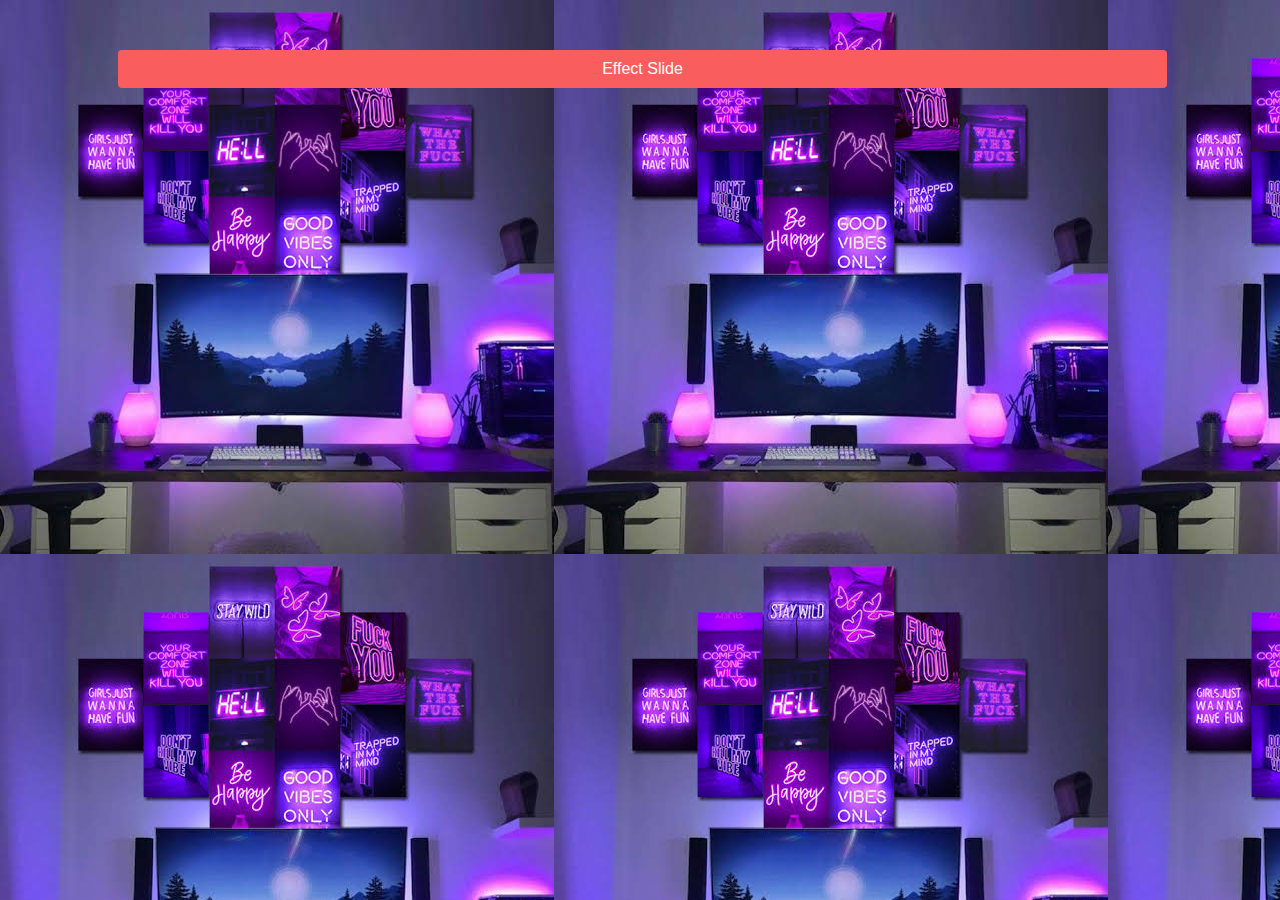
<file: index.html>
<!DOCTYPE html>
<html lang="en">
  <head>
    <meta charset="UTF-8" />
    <meta http-equiv="X-UA-Compatible" content="IE=edge" />
    <meta name="viewport" content="width=device-width, initial-scale=1.0" />
    <link rel="stylesheet" href="style.css" />
    <title>jQuery Sliding</title>
  </head>
  <body>
    <div class="con">
      <div class="middle">
        <div class="effect">Effect Slide</div>
      </div>
      <div class="body">I'am Pankrasius Nggala</div>
    </div>

    <script src="https://ajax.googleapis.com/ajax/libs/jquery/3.6.0/jquery.min.js"></script>
    <script src="script.js"></script>
  </body>
</html>
</file>
<file: style.css>
body {
    font-family: "Open Sans", sans-serif;
    background-image: url(foto.jpg) ;
  }
  
  .con {
    margin-left: 100px;
    margin-right: 105px;
  }
  
  .middle {
    text-align: center;
  }
  
  .effect {
    background-color: rgb(250, 93, 93);
    color: rgb(255, 255, 255);
    padding: 10px 15px;
    border: none;
    border-radius: 4px;
    margin-top: 5px;
    text-decoration: none;
    margin-left: 10px;
    margin-top: 50px;
  }
  
  .effect:hover {
    background-color: rgba(252, 243, 116, 0.877);
  }
  
  .body {
    padding: 20px;
    display: none;
    box-shadow: 0px 8px 16px 0px burlywood;
    margin-left: 10px;
    text-align: justify;
    color: aqua;
  }
</file>
